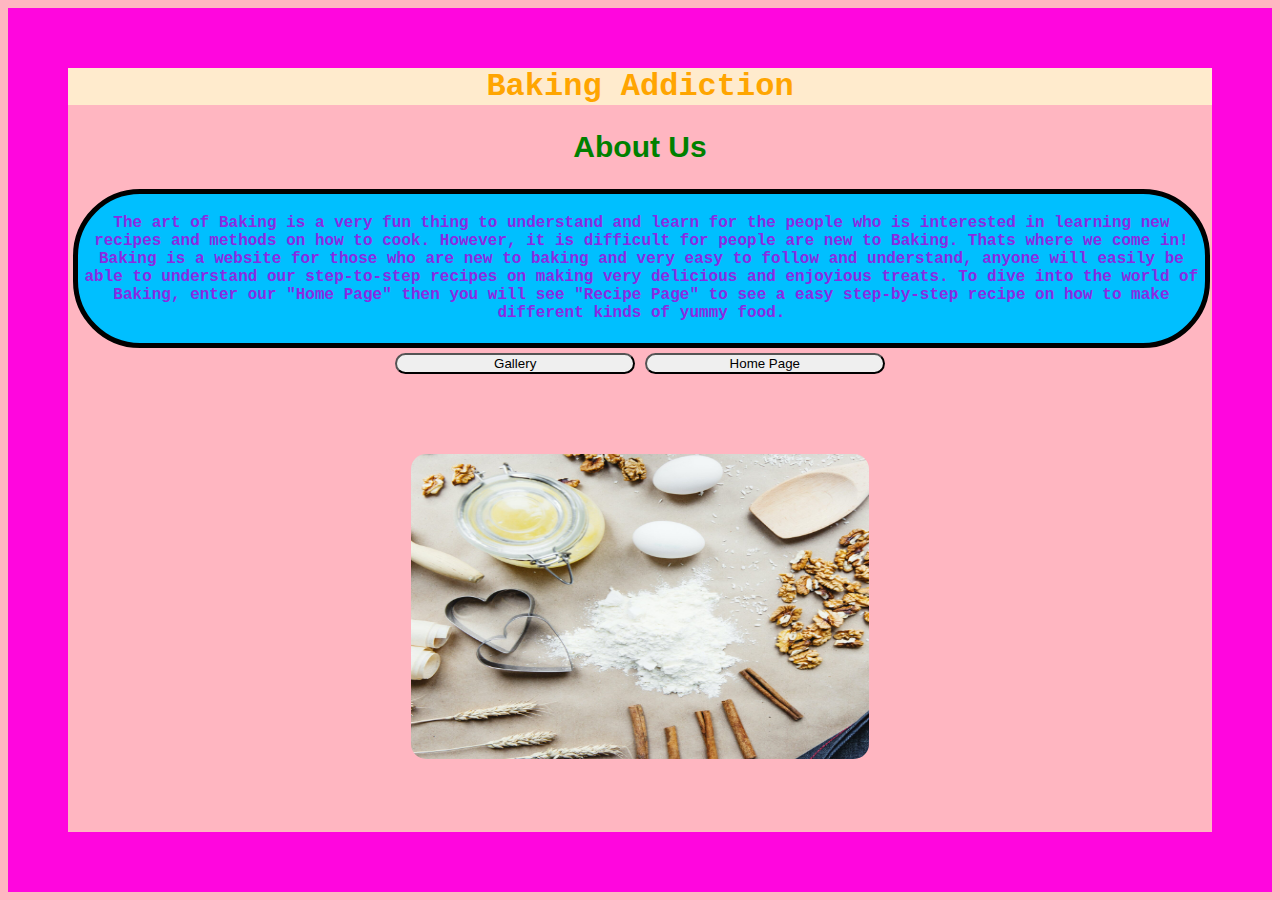
<file: index.html>
<html>
<head>
<!-- Link to external CSS file for styling -->
<link rel="stylesheet" href="main.css">
<!--Adds the title in the browser tab-->
<title>Baking Addiction</title>
</head>
<body>
<!--Main heading-->
<h1>Baking Addiction</h1>
<!--Second heading-->
<h2>About Us</h2>
<!--Paragraph-->
<p>The art of Baking is a very fun thing to understand and learn for the people who is interested in learning new recipes and methods on how to cook. However, it is difficult for people are new to Baking. Thats where we come in! Baking is a website for those who are new to baking and very easy to follow and understand, anyone will easily be able to understand our step-to-step recipes on making very delicious and enjoyious treats. To dive into the world of Baking, enter our "Home Page" then you will see "Recipe Page" to see a easy step-by-step recipe on how to make different kinds of yummy food. </p>
<!--Centered button horizontally-->
<div class="centerbutton">
    <!--Navigation button to page3.html-->
    <a href="page3.html"><button>Gallery</button></a>
    <!--Navigation button to page2.html-->
    <a href="page2.html"><button>Home Page</button></a>
<!--Image-->
    <br><img class="bakin" src="best-baking.jpg">
</div>
</body>
</html>
</file>
<file: main.css>
/* Style for the entire page */
body {
  border-style: solid; /* Adds a solid border around the body */
  border-width: 60px; /* Border thickness */
  border-color: rgb(255, 6, 222); /* Bring pink border color */
  background-color: lightpink; /* Background color of the page */
  font-family: 'Courier New', Courier, monospace; /* Sets the font style */
}

/* Main heading */
h1 {
  color: orange; /* Text color */
  text-align: center; /* Makes the heading text center */
  background-color: blanchedalmond; /* Background color for heading */
}

/* Second heading */
h2 {
  color: green; /* Text color */
  text-align: center; /* Makes the heading text center */
  font-family: 'Gill Sans', 'Gill Sans MT', Calibri, 'Trebuchet MS', sans-serif; /* Sets the Font style */
  font-size: 30px; /* Font size 30px */
}

/* Inline text inside <span> */
span {
  color: blue;                         /* Blue text */
  font-style: italic;                  /* Sets the font style to Italic */
}

/* Paragraph styling */
p {
  background-color: deepskyblue; /* Blue background */
  text-align: center; /* Makes the paragraph centered */
  margin-top: 5px; /* Add space above */
  margin-bottom: 5px; /* Add space below */
  margin-left: 5px; /* Add space left */
  margin-right: 5px; /* Add space right */
  font-weight: bold; /* Makes it Bold */
  padding-top: 20.5px; /* Padding inside top */
  padding-bottom: 20.5px; /* Padding inside bottom */
  border-radius: 67px; /* Rounded corners */
  color: blueviolet; /* Text color */
  border: 5px solid black; /* Black border */
  width: 98.5%; /* Changes the width to 98.5% */
}

/* Default image styling */
img {
  width: 20%; /* Changes the width to 20% */
}

/* Snacks image */
img.snacks {
  width: 30%; /* Changes the width to 30% */
  height: 30%; /* Changes the height to 30% */
  margin-top: 80px; /* Push image down */
  margin-right: 15%; /* Push image from right */
  float: right; /* Moves image to right side */
  border-radius: 15px; /* Rounded corners */
}

/* "Bakin" image */
img.bakin {
  width: 40%; /* Changes the width to 40% */
  height: 40%; /* Changes the width to 40% */
  margin-left: auto; /* Centers horizontally */
  margin-right: auto; /* Centers horizontally */
  margin-top: 80px; /* Add space above */
  border-radius: 15px; /* Rounded corners */
}

/* "Baking" image */
img.baking {
  width: 40%; /* Changes the width to 40% */
  height: 40%; /* Changes the height to 40% */
  margin-left: 100px; /* Space on left */
  border-radius: 15px; /* Rounded corners */
  margin-top: 50px; /* Add space above */
}

/* Cookies and Cake images */
img.cookies, img.cake {
  margin-bottom: 250px; /* Add space below */
  margin-left: 20px; /* Add space left */
  padding-left: 10px; /* Padding inside left */
  border-radius: 15px; /* Rounded corners */
}

/* Biscuit and Indian images */
img.biscuit, img.indian {
  margin-top: 300px; /* Pushes the images down */
  margin-right: 55px; /* Pushes the images left */
  margin-left: 25px; /* Pushes the images right */
  border-radius: 15px; /* Rounded corners */
}

/* Buttons */
button {
  width: 240px; /* Chances the width to 240px */
  border-radius: 15px; /* Rounded corners */
}

/* Div in center buttons */
div.centerbutton {
  text-align: center; /* Centers button horizontally */
}
</file>
